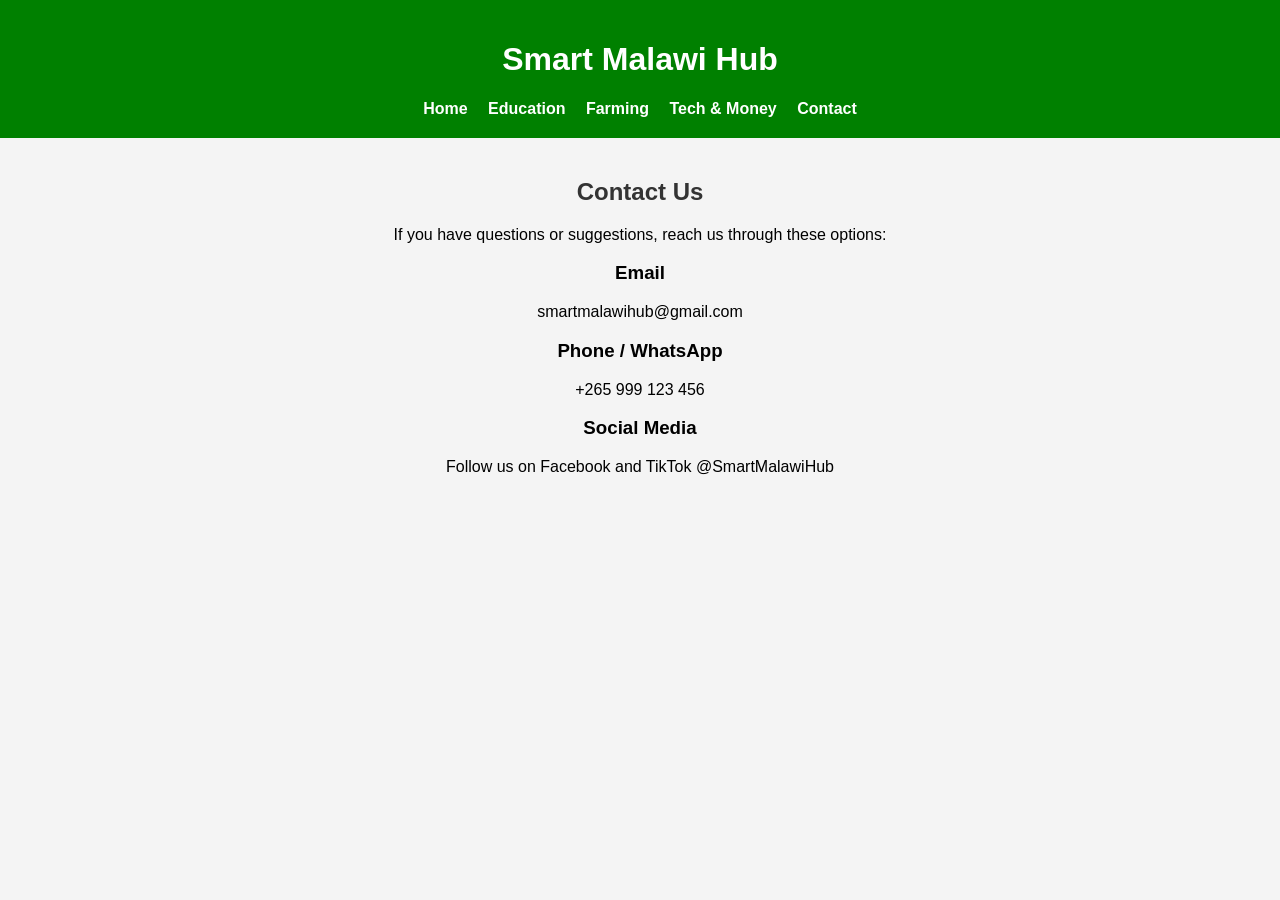
<file: contact[1].html>
<!DOCTYPE html>
<html>
<head>
    <title>Contact - Smart Malawi Hub</title>
    <link rel="stylesheet" href="style.css">
</head>
<body>

<header>
    <h1>Smart Malawi Hub</h1>
    <nav>
        <a href="index.html">Home</a>
        <a href="education.html">Education</a>
        <a href="farming.html">Farming</a>
        <a href="tech.html">Tech & Money</a>
        <a href="contact.html">Contact</a>
    </nav>
</header>

<section>
    <h2>Contact Us</h2>
    <p>If you have questions or suggestions, reach us through these options:</p>

    <h3>Email</h3>
    <p>smartmalawihub@gmail.com</p>

    <h3>Phone / WhatsApp</h3>
    <p>+265 999 123 456</p>

    <h3>Social Media</h3>
    <p>Follow us on Facebook and TikTok @SmartMalawiHub</p>
</section>

</body>
</html>
</file>
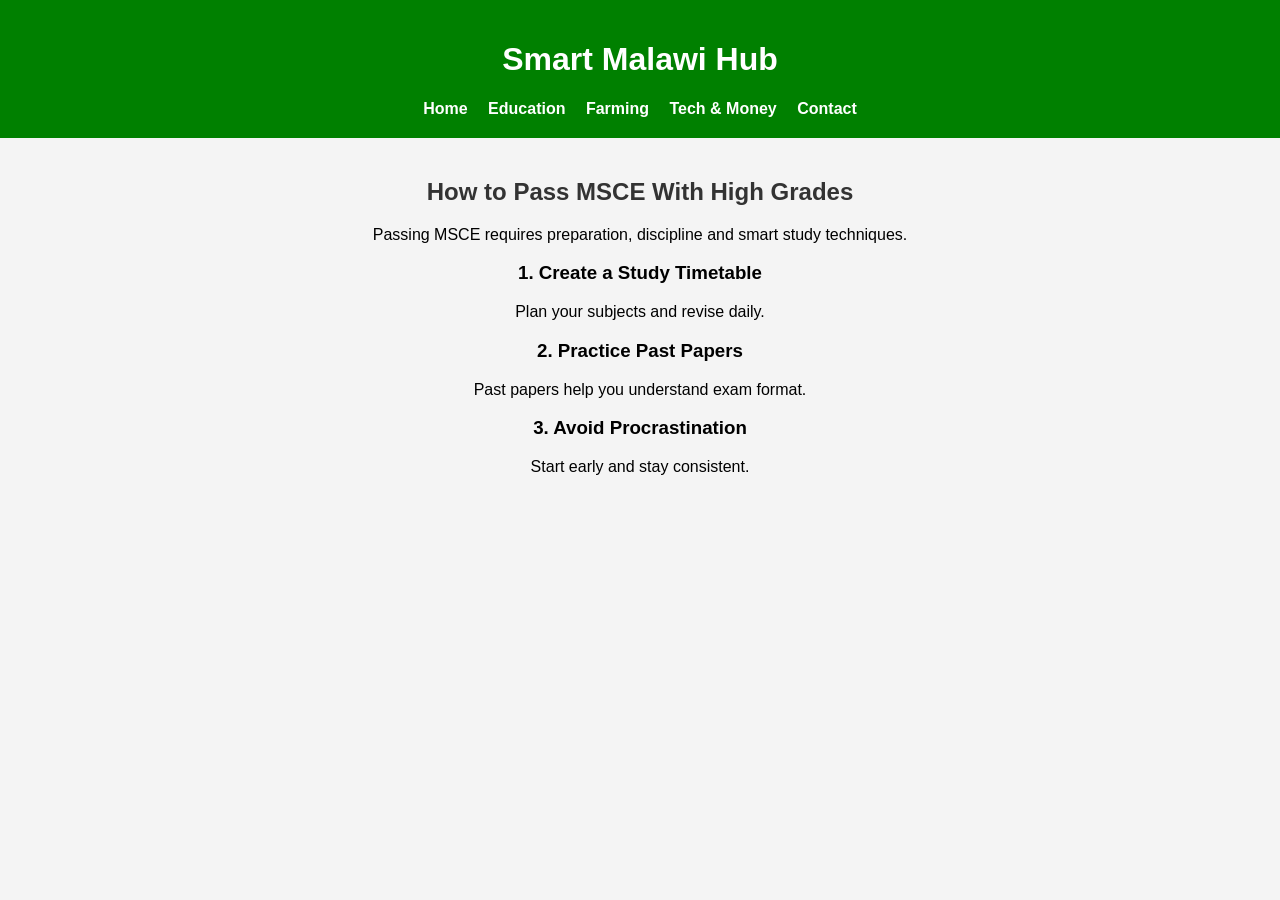
<file: education[1].html>
<!DOCTYPE html>
<html>
<head>
    <title>Education - Smart Malawi Hub</title>
    <link rel="stylesheet" href="style.css">
</head>
<body>

<header>
    <h1>Smart Malawi Hub</h1>
      <nav>
        <a href="index.html">Home</a>
        <a href="education.html">Education</a>
        <a href="farming.html">Farming</a>
        <a href="tech.html">Tech & Money</a>
        <a href="contact.html">Contact</a>
      </nav>
</header>

<section>
    <h2>How to Pass MSCE With High Grades</h2>
    <p>Passing MSCE requires preparation, discipline and smart study techniques.</p>

    <h3>1. Create a Study Timetable</h3>
    <p>Plan your subjects and revise daily.</p>

    <h3>2. Practice Past Papers</h3>
    <p>Past papers help you understand exam format.</p>

    <h3>3. Avoid Procrastination</h3>
    <p>Start early and stay consistent.</p>
</section>

</body>
</html>
</file>
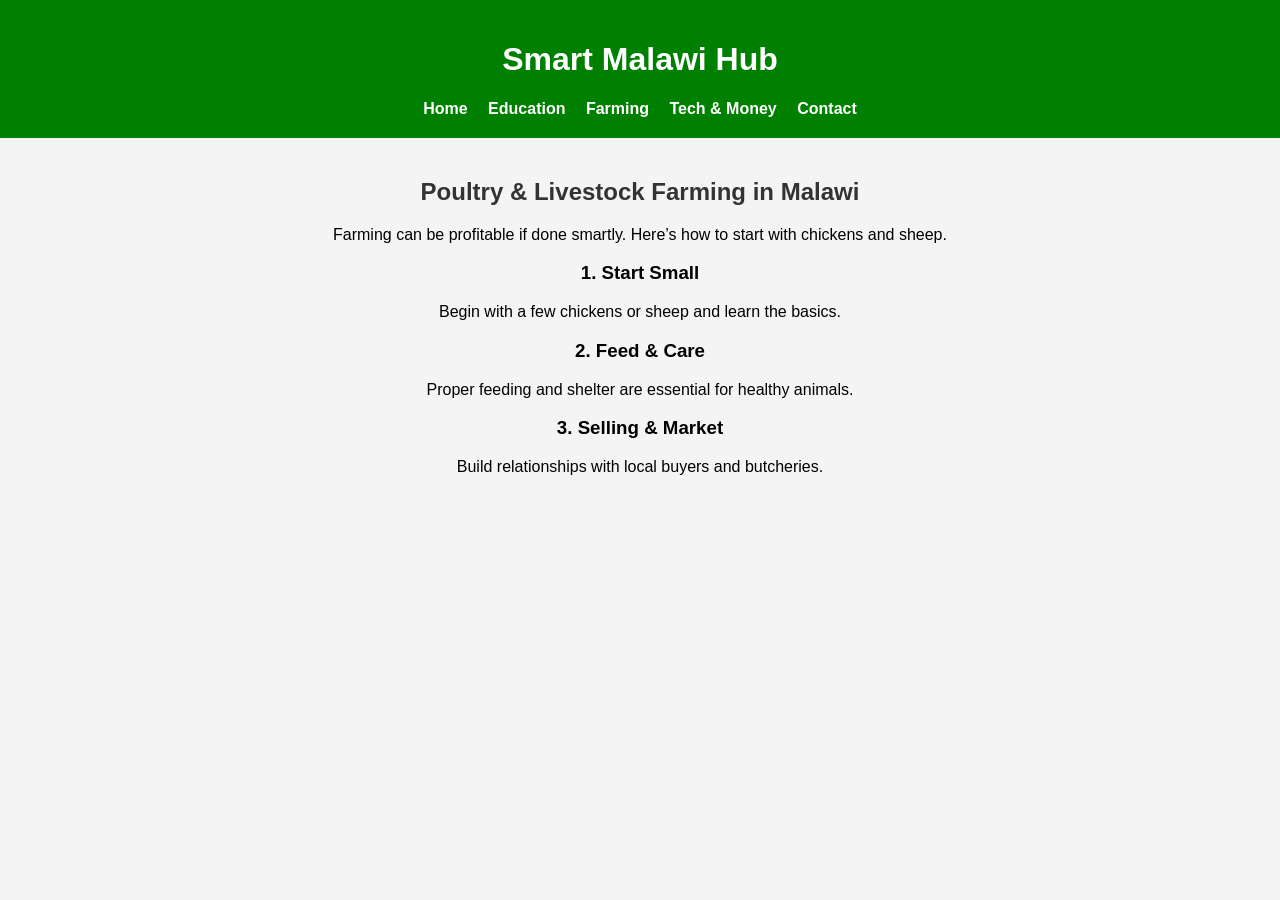
<file: farming[1].html>
<!DOCTYPE html>
<html>
<head>
    <title>Farming - Smart Malawi Hub</title>
    <link rel="stylesheet" href="style.css">
</head>
<body>

<header>
    <h1>Smart Malawi Hub</h1>
      <nav>
         <a href="index.html">Home</a>
         <a href="education.html">Education</a>
         <a href="farming.html">Farming</a>
         <a href="tech.html">Tech & Money</a>
         <a href="contact.html">Contact</a>
      </nav>
</header>

<section>
    <h2>Poultry & Livestock Farming in Malawi</h2>
    <p>Farming can be profitable if done smartly. Here’s how to start with chickens and sheep.</p>

    <h3>1. Start Small</h3>
    <p>Begin with a few chickens or sheep and learn the basics.</p>

    <h3>2. Feed & Care</h3>
    <p>Proper feeding and shelter are essential for healthy animals.</p>

    <h3>3. Selling & Market</h3>
    <p>Build relationships with local buyers and butcheries.</p>
</section>

</body>
</html>
</file>
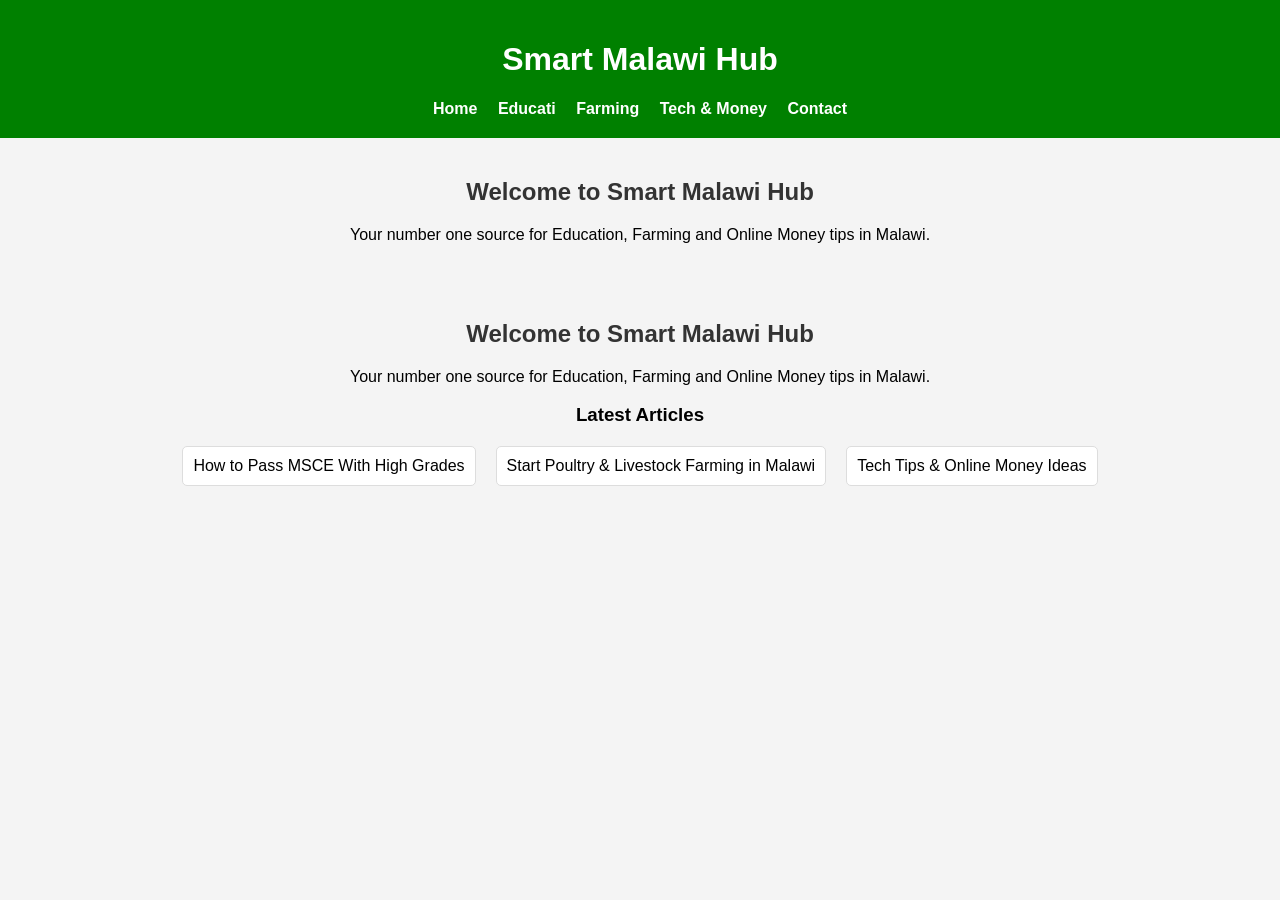
<file: index[1].html>
<!DOCTYPE html>
<html>
<head>
    <title>Smart Malawi Hub</title>
    <link rel="stylesheet" href="style.css">
</head>
<body>

    <header>
        <h1>Smart Malawi Hub</h1>
        <nav>
        <a href="index.html">Home</a>
        <a href="education.html">Educati</a>
         <a href="farming.html">Farming</a>
         <a href="tech.html">Tech & Money</a>
         <a href="contact.html">Contact</a>
         </nav>
    </header>

    <section>
        <h2>Welcome to Smart Malawi Hub</h2>
        <p>Your number one source for Education, Farming and Online Money tips in Malawi.</p>
    </section>
    <section>
    <h2>Welcome to Smart Malawi Hub</h2>
    <p>Your number one source for Education, Farming and Online Money tips in Malawi.</p>

    <h3>Latest Articles</h3>

    <div class="articles">
        <div class="article">
            <a href="education.html">How to Pass MSCE With High Grades</a>
        </div>
        <div class="article">
            <a href="farming.html">Start Poultry & Livestock Farming in Malawi</a>
        </div>
        <div class="article">
            <a href="tech.html">Tech Tips & Online Money Ideas</a>
        </div>
    </div>
</section>
</body>
</html>
</file>
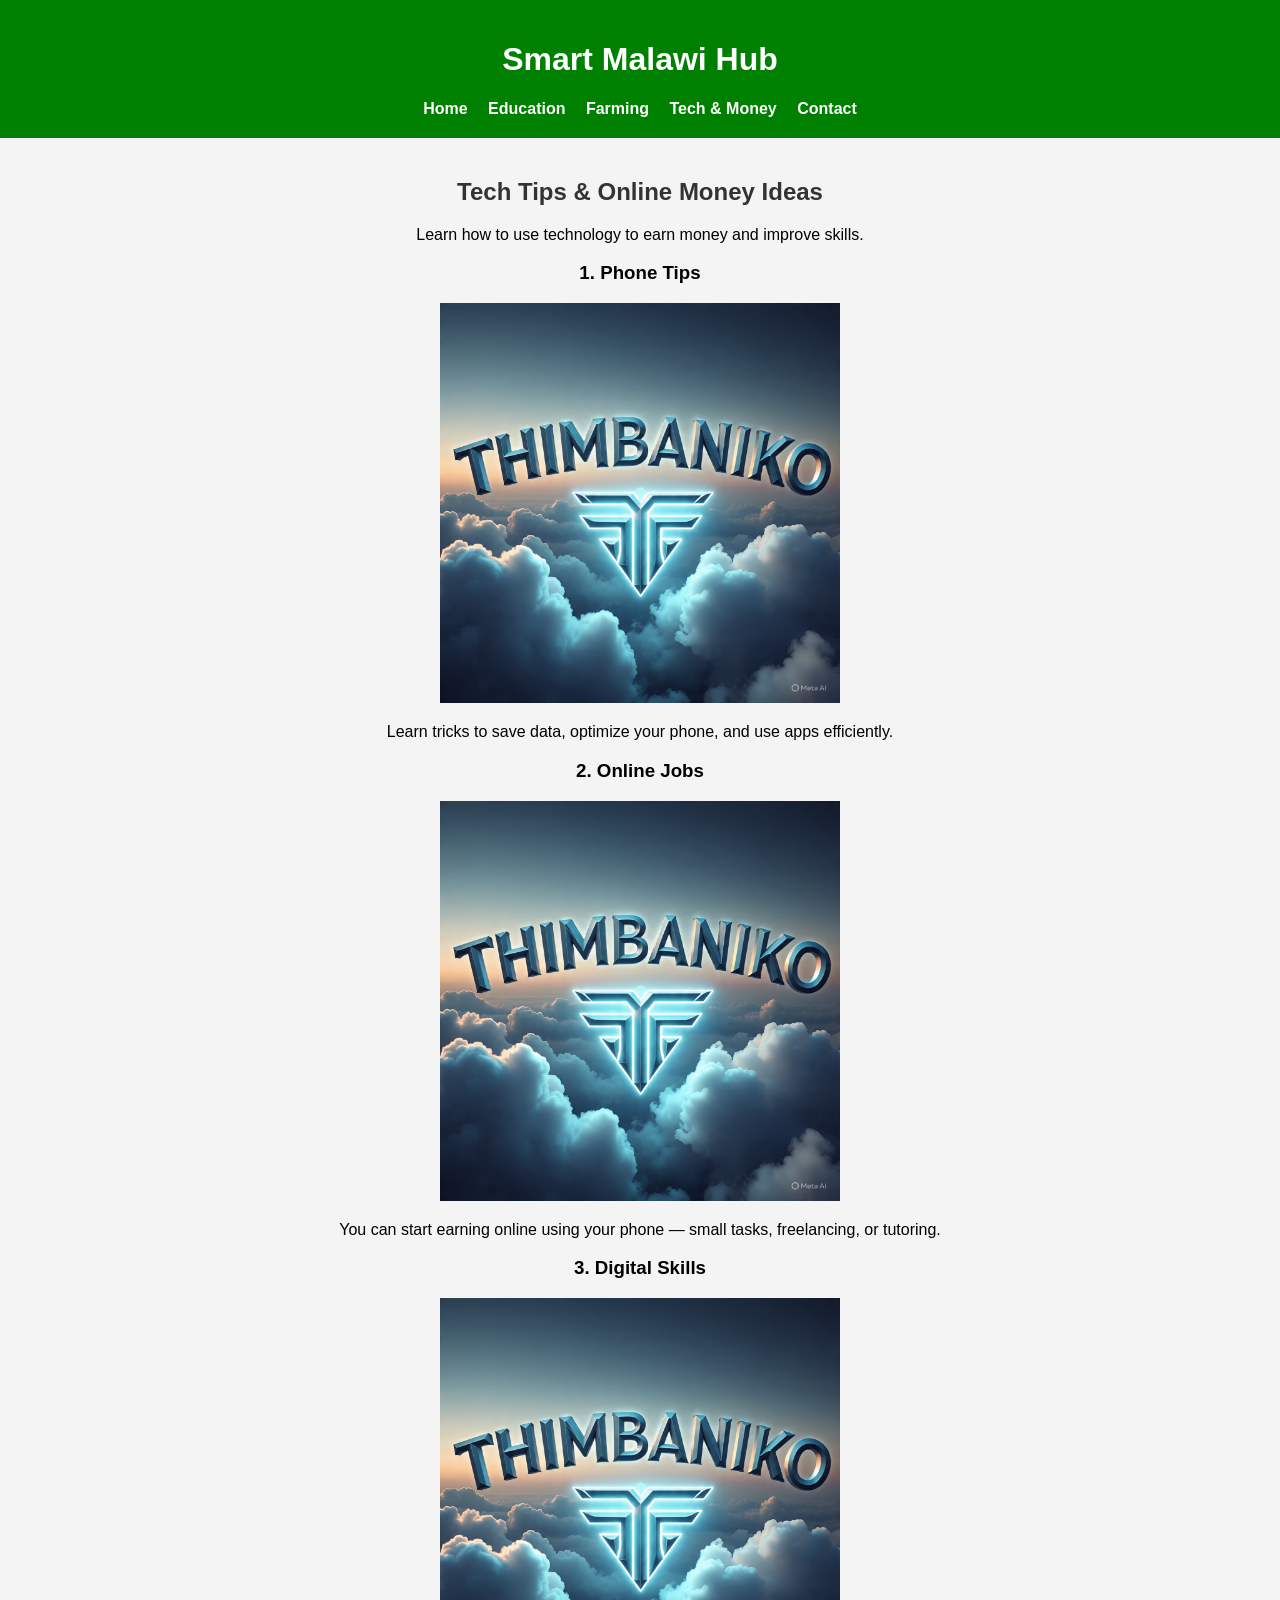
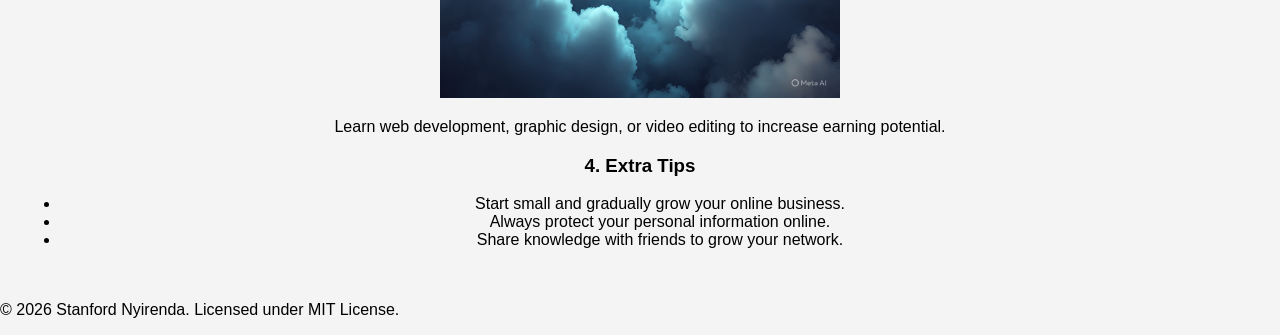
<file: tech.html>
<!DOCTYPE html>
<html>
<head>
    <title>Tech & Online Money - Smart Malawi Hub</title>
    <link rel="stylesheet" href="style.css">
    <head>
    <title>Tech & Online Money - Smart Malawi Hub</title>
    <meta name="description" content="Smart Malawi Hub Tech section: Learn tech tips, online earning methods, and digital skills in Malawi. Get guides on smartphone use, freelancing, and growing income online with simple digital tools.">
    <link rel="stylesheet" href="style.css">
</head>
</head>
<body>

<header>
    <h1>Smart Malawi Hub</h1>
    <nav>
        <a href="index.html">Home</a>
        <a href="education.html">Education</a>
        <a href="farming.html">Farming</a>
        <a href="tech.html">Tech & Money</a>
        <a href="contact.html">Contact</a>
    </nav>
</header>

<section>
    <h2>Tech Tips & Online Money Ideas</h2>
    <p>Learn how to use technology to earn money and improve skills.</p>

    <h3>1. Phone Tips</h3>
    <img src="phone.jpg" alt="Phone tips in Malawi" width="400">
    <p>Learn tricks to save data, optimize your phone, and use apps efficiently.</p>

    <h3>2. Online Jobs</h3>
    <img src="online-work.jpg" alt="Online jobs in Malawi" width="400">
    <p>You can start earning online using your phone — small tasks, freelancing, or tutoring.</p>

    <h3>3. Digital Skills</h3>
    <img src="skills.jpg" alt="Digital skills" width="400">
    <p>Learn web development, graphic design, or video editing to increase earning potential.</p>

    <h3>4. Extra Tips</h3>
    <ul>
        <li>Start small and gradually grow your online business.</li>
        <li>Always protect your personal information online.</li>
        <li>Share knowledge with friends to grow your network.</li>
    </ul>
</section>
<footer>
    <p>© 2026 Stanford Nyirenda. Licensed under MIT License.</p>
</footer>
</body>
</html>
</file>
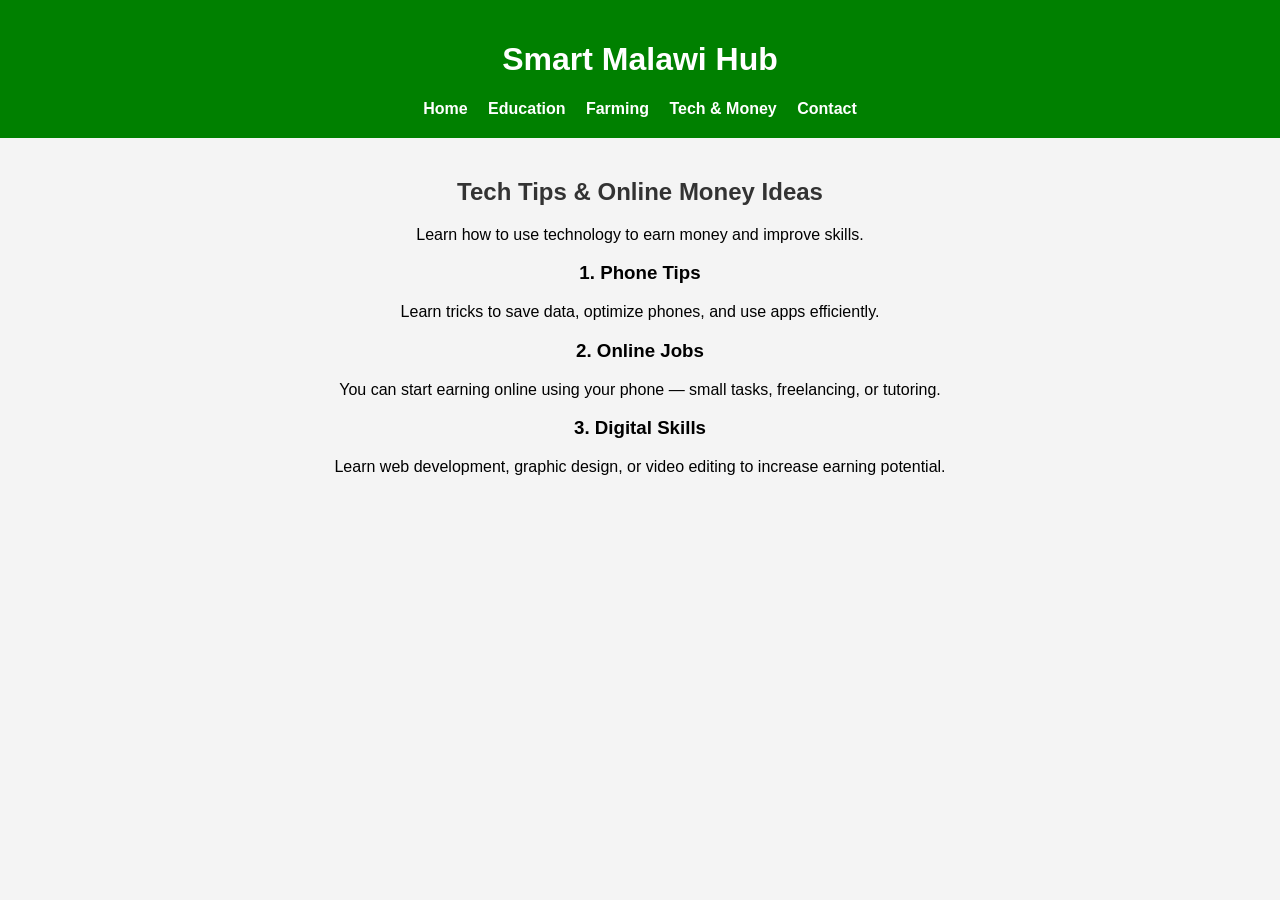
<file: tech[1].html>
<!DOCTYPE html>
<html>
<head>
    <title>Tech & Online Money - Smart Malawi Hub</title>
    <link rel="stylesheet" href="style.css">
</head>
<body>

<header>
    <h1>Smart Malawi Hub</h1>
      <nav>
        <a href="index.html">Home</a>
        <a href="education.html">Education</a>
        <a href="farming.html">Farming</a>
        <a href="tech.html">Tech & Money</a>
        <a href="contact.html">Contact</a>
      </nav>
</header>

<section>
    <h2>Tech Tips & Online Money Ideas</h2>
    <p>Learn how to use technology to earn money and improve skills.</p>

    <h3>1. Phone Tips</h3>
    <p>Learn tricks to save data, optimize phones, and use apps efficiently.</p>

    <h3>2. Online Jobs</h3>
    <p>You can start earning online using your phone — small tasks, freelancing, or tutoring.</p>

    <h3>3. Digital Skills</h3>
    <p>Learn web development, graphic design, or video editing to increase earning potential.</p>
</section>

</body>
</html>
</file>
<file: style.css>
body {
    font-family: Arial, sans-serif;
    margin: 0;
    padding: 0;
    background-color: #f4f4f4;
}

header {
    background-color: #008000;
    color: white;
    padding: 20px;
    text-align: center;
}

nav {
    margin-top: 10px;
}

nav a {
    color: white;
    margin: 8px;
    text-decoration: none;
    font-weight: bold;
}

nav a:hover {
    text-decoration: underline;
}

section {
    padding: 20px;
    text-align: center;
}

h2 {
    color: #333;
}

/* Homepage Articles */
.articles {
    display: flex;
    flex-wrap: wrap;
    gap: 20px;
    justify-content: center;
    margin-top: 20px;
}

.article {
    text-align: center;
    border: 1px solid #ddd;
    padding: 10px;
    border-radius: 5px;
    background-color: white;
    max-width: 320px;
}

.article img {
    border-radius: 5px;
    margin-bottom: 10px;
}

.article h4 {
    margin: 0;
    color: #008000;
}

.article a {
    text-decoration: none;
    color: inherit;
}
</file>
